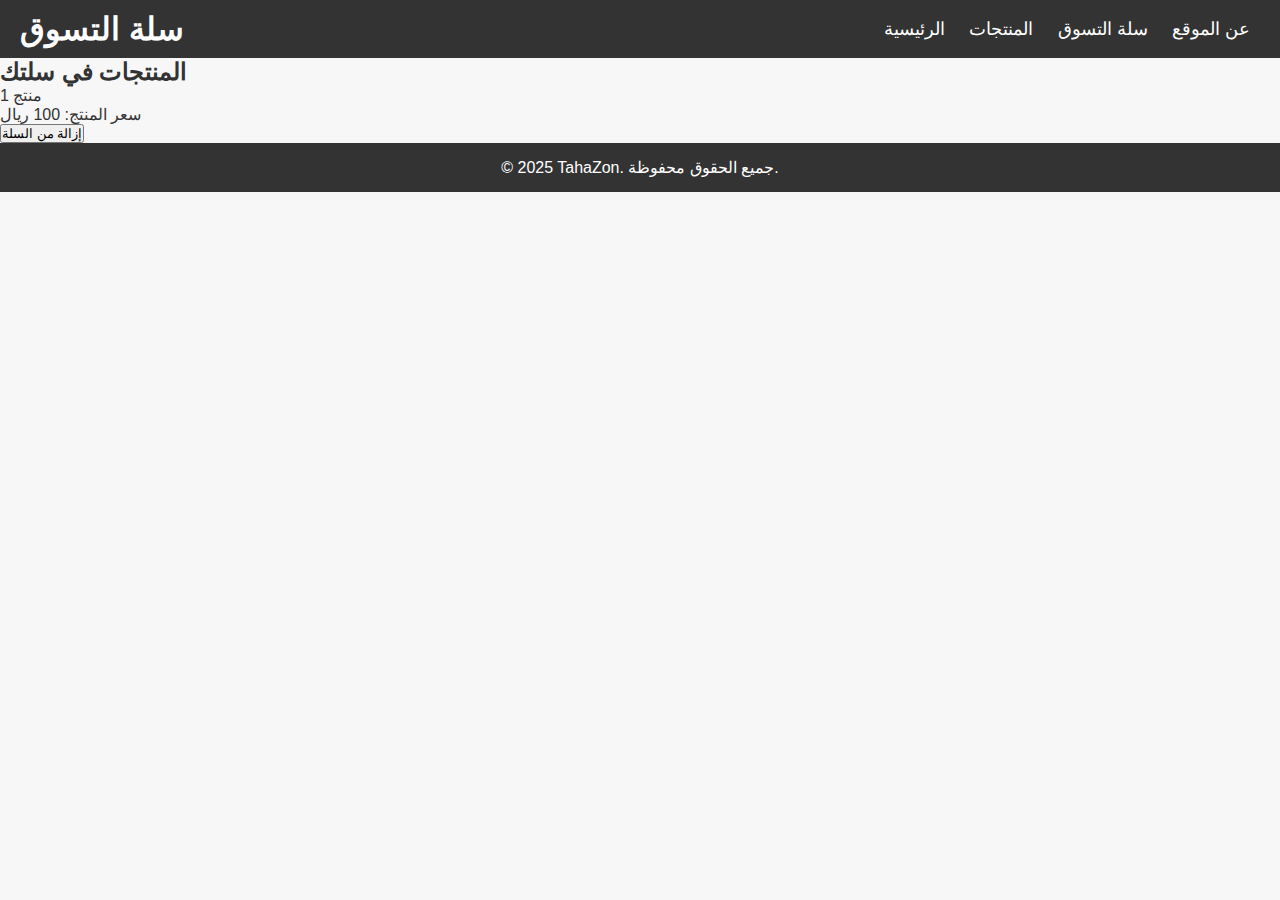
<file: cart.html>
<!DOCTYPE html>
<html lang="ar">
<head>
    <meta charset="UTF-8">
    <meta name="viewport" content="width=device-width, initial-scale=1.0">
    <title>سلة التسوق - TahaZon</title>
    <link rel="stylesheet" href="style.css">
</head>
<body>
    <header>
        <h1>سلة التسوق</h1>
        <nav>
            <ul>
                <li><a href="index.html">الرئيسية</a></li>
                <li><a href="shop.html">المنتجات</a></li>
                <li><a href="cart.html">سلة التسوق</a></li>
                <li><a href="about.html">عن الموقع</a></li>
            </ul>
        </nav>
    </header>

    <section class="cart-items">
        <h2>المنتجات في سلتك</h2>
        <div class="cart-item">
            <p>منتج 1</p>
            <p>سعر المنتج: 100 ريال</p>
            <button>إزالة من السلة</button>
        </div>
        <!-- أضف مزيد من المنتجات في السلة هنا -->
    </section>

    <footer>
        <p>&copy; 2025 TahaZon. جميع الحقوق محفوظة.</p>
    </footer>

    <script src="script.js"></script>
</body>
</html>
</file>
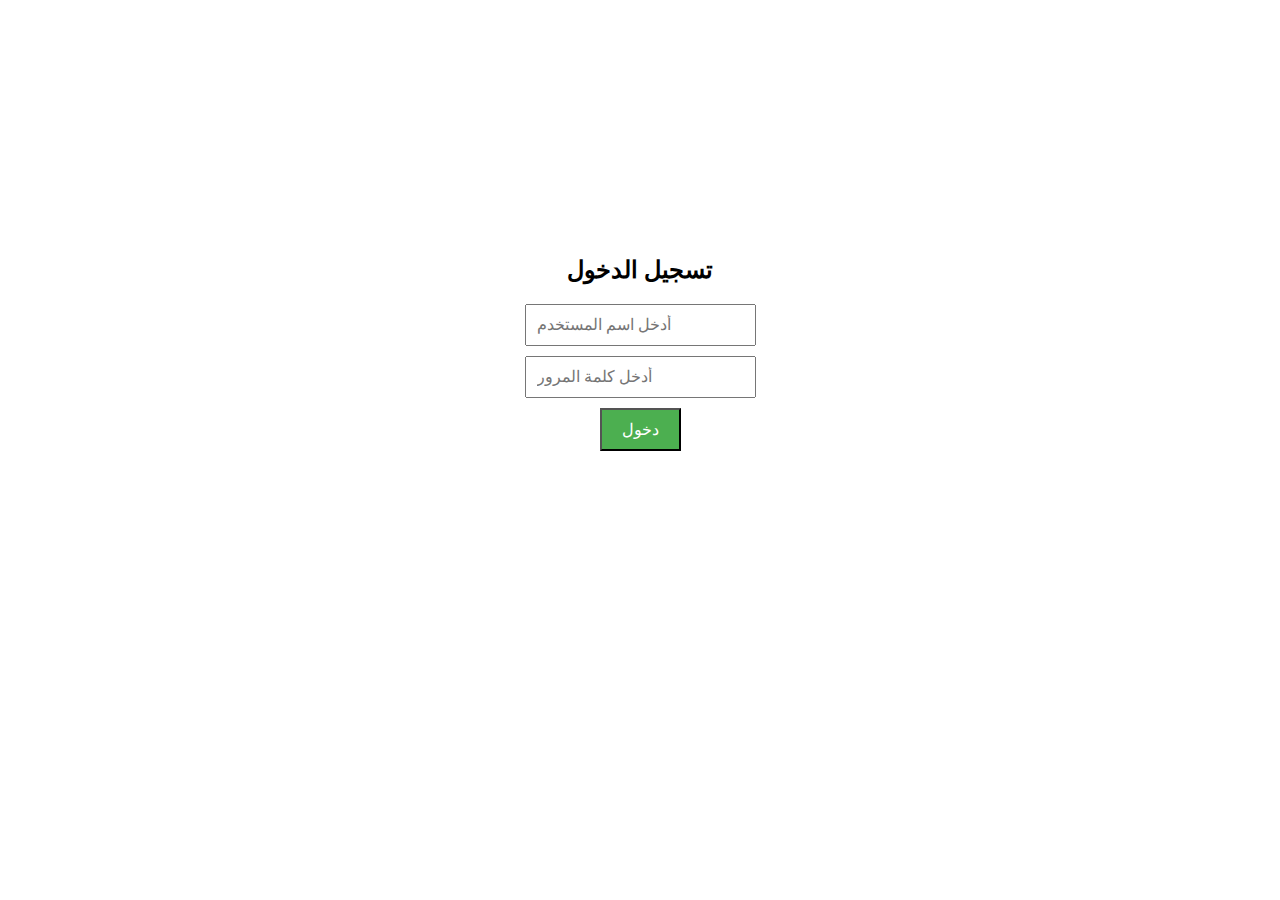
<file: login.html>
<!DOCTYPE html>
<html lang="ar">
<head>
    <meta charset="UTF-8">
    <meta name="viewport" content="width=device-width, initial-scale=1.0">
    <title>تسجيل الدخول</title>
    <style>
        body {
            font-family: Arial, sans-serif;
            text-align: center;
            margin-top: 20%;
        }
        input {
            padding: 10px;
            font-size: 16px;
            margin-bottom: 10px;
        }
        button {
            padding: 10px 20px;
            background-color: #4CAF50;
            color: white;
            font-size: 16px;
            cursor: pointer;
        }
        button:hover {
            background-color: #45a049;
        }
    </style>
</head>
<body>

    <h2>تسجيل الدخول</h2>
    <input type="text" id="username" placeholder="أدخل اسم المستخدم" /><br>
    <input type="password" id="password" placeholder="أدخل كلمة المرور" /><br>
    <button onclick="login()">دخول</button>

    <script>
        function login() {
            var username = document.getElementById("username").value;
            var password = document.getElementById("password").value;

            // التحقق من إذا كانت كلمة المرور صحيحة بالنسبة للمالك
            var ownerPassword = "mMLLm";  // كلمة مرور المالك

            // التحقق من كلمة المرور للمستخدم العادي
            var storedPassword = localStorage.getItem(username);

            if (username === "admin" && password === ownerPassword) {
                // إذا كانت كلمة المرور الخاصة بالمالك صحيحة
                alert("مرحبًا بالمالك!");
                window.location.href = "owner-dashboard.html";  // توجيه إلى لوحة تحكم المالك
            } else if (storedPassword && storedPassword === password) {
                // إذا كانت كلمة المرور الخاصة بالمستخدم العادي صحيحة
                alert("مرحبًا " + username);
                window.location.href = "index.html";  // توجيه إلى الصفحة الرئيسية للمستخدم العادي
            } else {
                alert("اسم المستخدم أو كلمة المرور غير صحيحة!");
            }
        }
    </script>

</body>
</html>
</file>
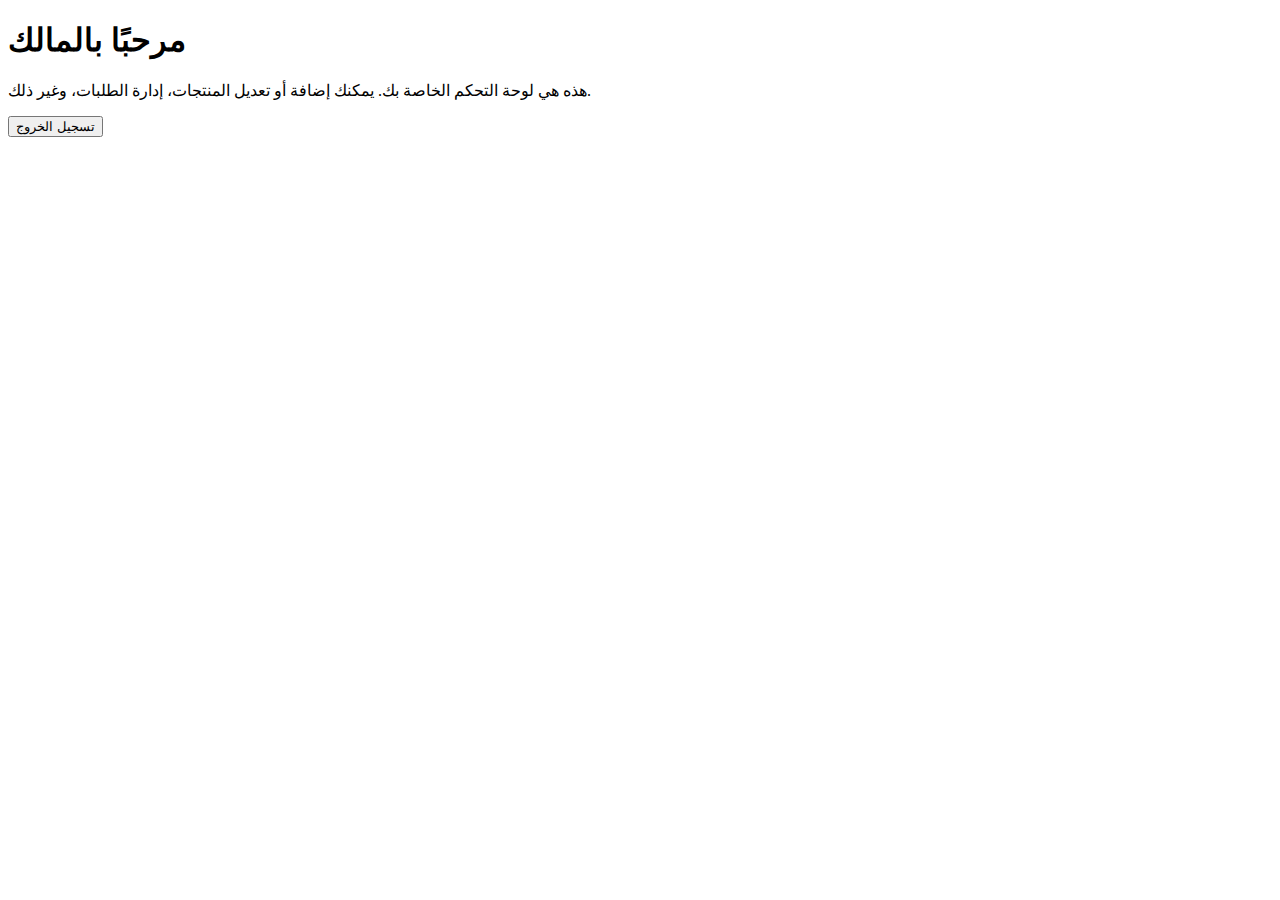
<file: owner-dashboard.html>
<!DOCTYPE html>
<html lang="ar">
<head>
    <meta charset="UTF-8">
    <meta name="viewport" content="width=device-width, initial-scale=1.0">
    <title>لوحة تحكم المالك</title>
</head>
<body>

    <h1>مرحبًا بالمالك</h1>
    <p>هذه هي لوحة التحكم الخاصة بك. يمكنك إضافة أو تعديل المنتجات، إدارة الطلبات، وغير ذلك.</p>

    <button onclick="logout()">تسجيل الخروج</button>

    <script>
        function logout() {
            // إزالة بيانات تسجيل الدخول من localStorage
            localStorage.removeItem("userType");
            window.location.href = "login.html";  // العودة إلى صفحة تسجيل الدخول
        }
    </script>

</body>
</html>
</file>
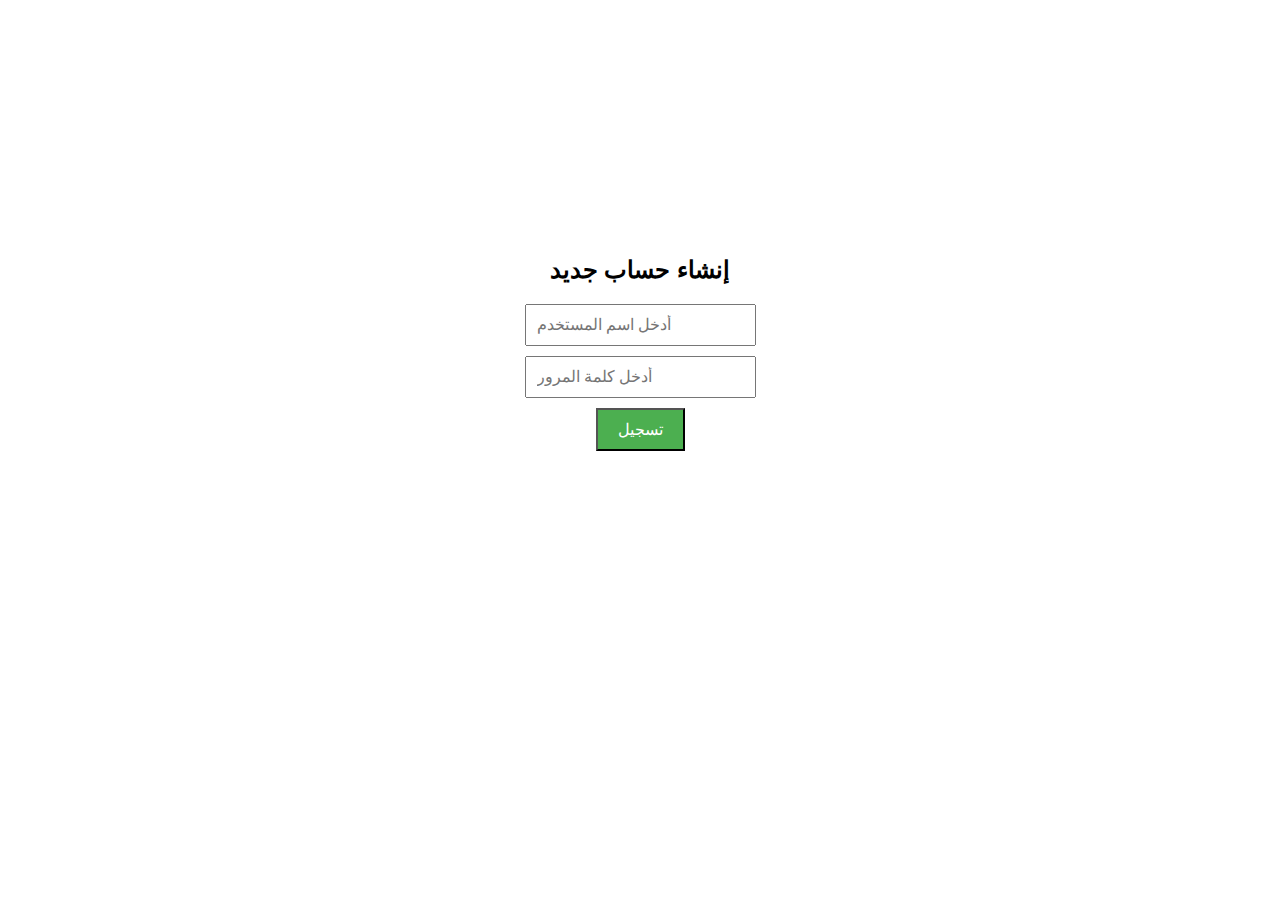
<file: signup.html>
<!DOCTYPE html>
<html lang="ar">
<head>
    <meta charset="UTF-8">
    <meta name="viewport" content="width=device-width, initial-scale=1.0">
    <title>تسجيل المستخدم</title>
    <style>
        body {
            font-family: Arial, sans-serif;
            text-align: center;
            margin-top: 20%;
        }
        input {
            padding: 10px;
            font-size: 16px;
            margin-bottom: 10px;
        }
        button {
            padding: 10px 20px;
            background-color: #4CAF50;
            color: white;
            font-size: 16px;
            cursor: pointer;
        }
        button:hover {
            background-color: #45a049;
        }
    </style>
</head>
<body>

    <h2>إنشاء حساب جديد</h2>
    <input type="text" id="username" placeholder="أدخل اسم المستخدم" /><br>
    <input type="password" id="password" placeholder="أدخل كلمة المرور" /><br>
    <button onclick="signup()">تسجيل</button>

    <script>
        function signup() {
            var username = document.getElementById("username").value;
            var password = document.getElementById("password").value;

            if (username && password) {
                // تخزين كلمة المرور الخاصة بالمستخدم في localStorage
                localStorage.setItem(username, password);
                alert("تم تسجيلك بنجاح! يمكنك الآن تسجيل الدخول.");
                window.location.href = "login.html";  // إعادة التوجيه إلى صفحة تسجيل الدخول
            } else {
                alert("الرجاء ملء جميع الحقول.");
            }
        }
    </script>

</body>
</html>
</file>
<file: style.css>
/* تنسيق الأساسيات */
* {
    margin: 0;
    padding: 0;
    box-sizing: border-box;
    font-family: 'Arial', sans-serif;
}

body {
    background-color: #f7f7f7;
    color: #333;
}

/* رأس الصفحة */
header {
    background-color: #333;
    color: #fff;
    padding: 10px 0;
    display: flex;
    justify-content: space-between;
    align-items: center;
    padding: 10px 20px;
}

header .logo h1 {
    font-size: 24px;
    font-weight: bold;
}

nav ul {
    list-style: none;
}

nav ul li {
    display: inline;
    margin: 0 10px;
}

nav ul li a {
    color: #fff;
    text-decoration: none;
    font-size: 18px;
}

nav ul li a:hover {
    text-decoration: underline;
}

/* قسم البطاقة الرئيسية */
.hero {
    background-color: #3498db;
    color: white;
    text-align: center;
    padding: 50px 20px;
}

.hero h2 {
    font-size: 36px;
    margin-bottom: 20px;
}

.hero p {
    font-size: 18px;
    margin-bottom: 30px;
}

.cta-btn {
    padding: 10px 20px;
    background-color: #fff;
    color: #333;
    text-decoration: none;
    font-weight: bold;
    border-radius: 5px;
}

.cta-btn:hover {
    background-color: #2980b9;
    color: white;
}

/* قسم المنتجات */
.product-section {
    text-align: center;
    padding: 50px 20px;
}

.product-section h2 {
    font-size: 32px;
    margin-bottom: 30px;
}

.product-container {
    display: flex;
    justify-content: center;
    gap: 20px;
}

.product-card {
    background-color: #fff;
    border-radius: 10px;
    padding: 20px;
    box-shadow: 0 4px 8px rgba(0, 0, 0, 0.1);
    width: 250px;
    text-align: center;
}

.product-card img {
    width: 100%;
    border-radius: 10px;
}

.product-card h3 {
    margin-top: 15px;
    font-size: 20px;
}

.product-card p {
    font-size: 16px;
    margin: 10px 0;
}

.product-card button {
    padding: 10px 20px;
    background-color: #3498db;
    color: white;
    border: none;
    border-radius: 5px;
    cursor: pointer;
}

.product-card button:hover {
    background-color: #2980b9;
}

/* قسم الاتصال */
.contact-section {
    text-align: center;
    padding: 50px 20px;
    background-color: #ecf0f1;
}

.contact-section h2 {
    font-size: 32px;
    margin-bottom: 20px;
}

.contact-section form {
    display: flex;
    flex-direction: column;
    align-items: center;
}

.contact-section input, .contact-section textarea {
    width: 80%;
    padding: 10px;
    margin: 10px 0;
    border-radius: 5px;
    border: 1px solid #ccc;
    font-size: 16px;
}

.contact-section button {
    padding: 10px 20px;
    background-color: #3498db;
    color: white;
    border: none;
    border-radius: 5px;
    cursor: pointer;
}

.contact-section button:hover {
    background-color: #2980b9;
}

/* التذييل */
footer {
    background-color: #333;
    color: #fff;
    text-align: center;
    padding: 15px;
}
</file>
